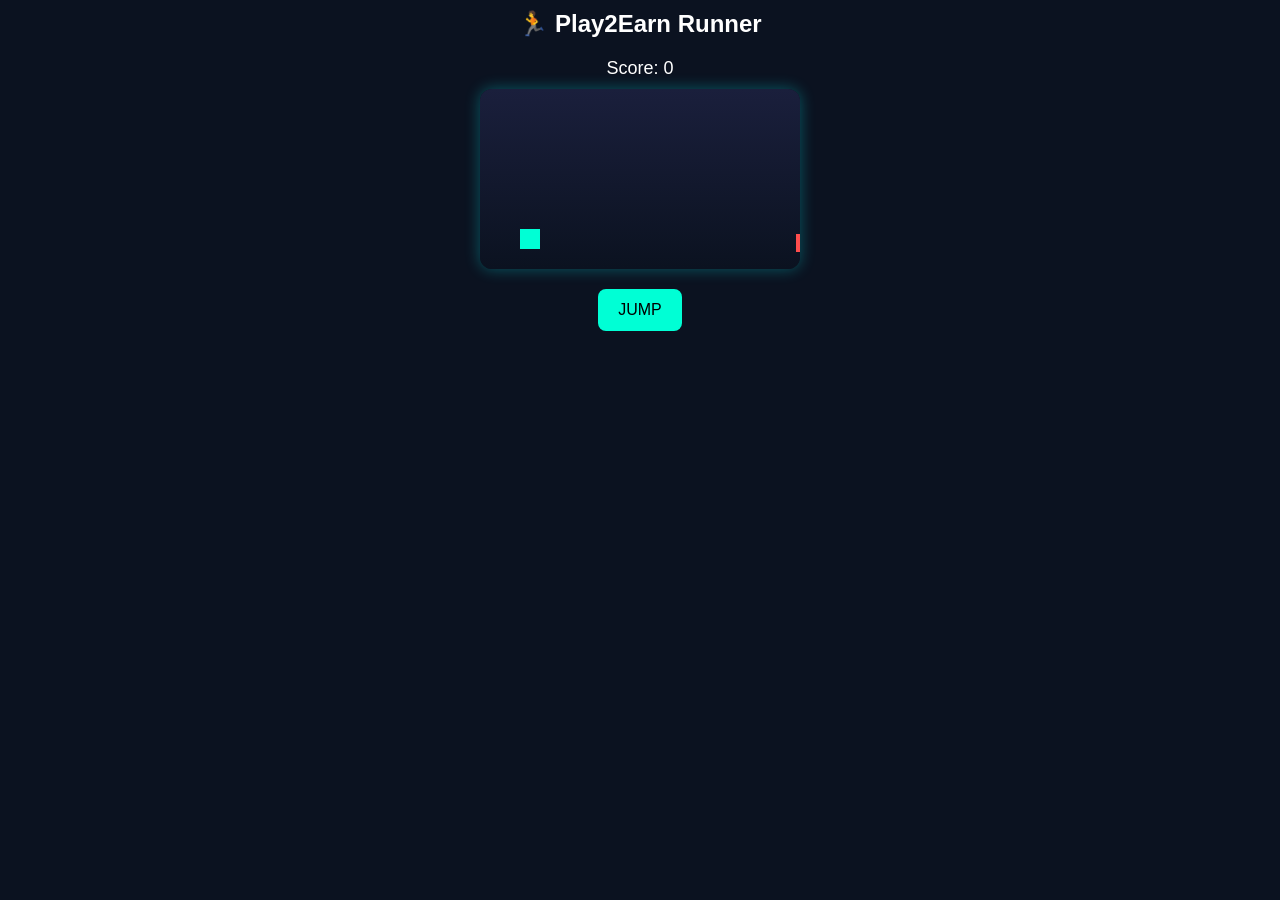
<file: runner/index.html>
<!DOCTYPE html>
<html lang="en">
<head>
<meta charset="UTF-8">
<title>Play2Earn Runner</title>
<meta name="viewport" content="width=device-width, initial-scale=1.0">

<style>
body {
  margin: 0;
  background: #0b1220;
  color: #fff;
  font-family: Arial, sans-serif;
  text-align: center;
}

h2 {
  margin-top: 10px;
}

#score {
  margin: 10px;
  font-size: 18px;
}

canvas {
  background: linear-gradient(#1a1f3c, #0b1220);
  display: block;
  margin: 10px auto;
  border-radius: 12px;
  box-shadow: 0 0 15px rgba(0,255,255,0.3);
}

button {
  background: #00ffd5;
  border: none;
  padding: 12px 20px;
  border-radius: 8px;
  font-size: 16px;
  margin-top: 10px;
}
</style>
</head>

<body>

<h2>🏃 Play2Earn Runner</h2>
<div id="score">Score: 0</div>

<canvas id="game" width="320" height="180"></canvas>

<button onclick="jump()">JUMP</button>

<script>
const canvas = document.getElementById("game");
const ctx = canvas.getContext("2d");

let player = { x: 40, y: 120, w: 20, h: 20, vy: 0 };
let gravity = 0.9;
let ground = 140;
let obstacleX = 320;
let score = 0;
let gameOver = false;

function jump() {
  if (player.y >= ground) {
    player.vy = -14;
  }
}

document.body.addEventListener("touchstart", jump);

function resetGame() {
  score = 0;
  obstacleX = 320;
  gameOver = false;
  player.y = ground;
}

function update() {
  if (gameOver) return;

  ctx.clearRect(0,0,canvas.width,canvas.height);

  // Player
  player.vy += gravity;
  player.y += player.vy;
  if (player.y > ground) {
    player.y = ground;
    player.vy = 0;
  }

  ctx.fillStyle = "#00ffd5";
  ctx.fillRect(player.x, player.y, player.w, player.h);

  // Obstacle
  obstacleX -= 4;
  if (obstacleX < -20) {
    obstacleX = 320;
    score++;
    document.getElementById("score").innerText = "Score: " + score;
  }

  ctx.fillStyle = "#ff4d4d";
  ctx.fillRect(obstacleX, ground + 5, 18, 18);

  // Collision
  if (
    player.x < obstacleX + 18 &&
    player.x + player.w > obstacleX &&
    player.y + player.h > ground + 5
  ) {
    gameOver = true;
    alert("Game Over! Score: " + score);
    resetGame();
  }

  requestAnimationFrame(update);
}

update();
</script>

</body>
</html>
</file>
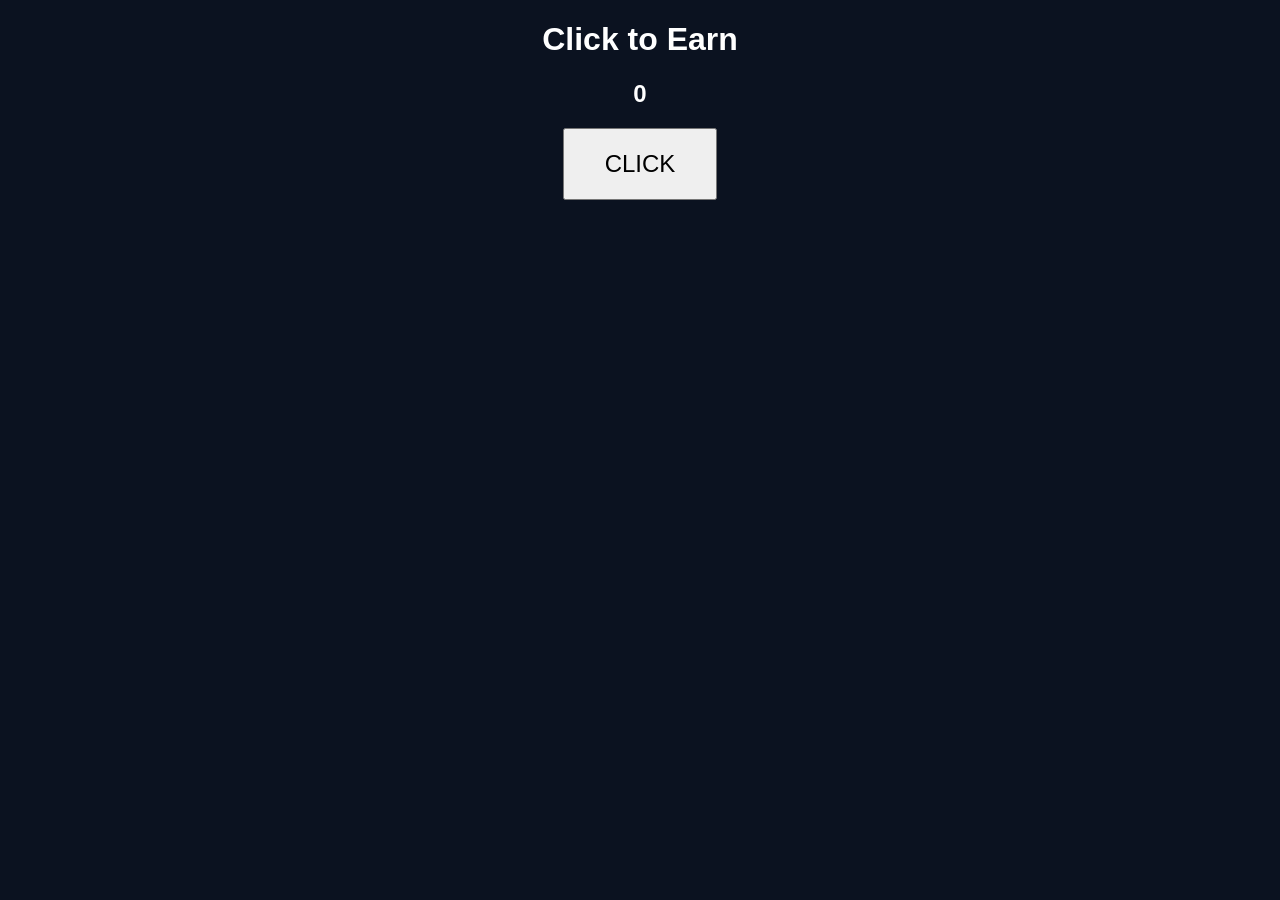
<file: games/clicker/index.html>
<!DOCTYPE html>
<html>
<head>
<meta charset="UTF-8">
<title>Clicker Game</title>
<style>
body{background:#0b1220;color:#fff;text-align:center;font-family:sans-serif}
button{font-size:24px;padding:20px 40px}
</style>
</head>
<body>
<h1>Click to Earn</h1>
<h2 id="score">0</h2>
<button onclick="clickMe()">CLICK</button>

<script src="game.js"></script>
</body>
</html>
</file>
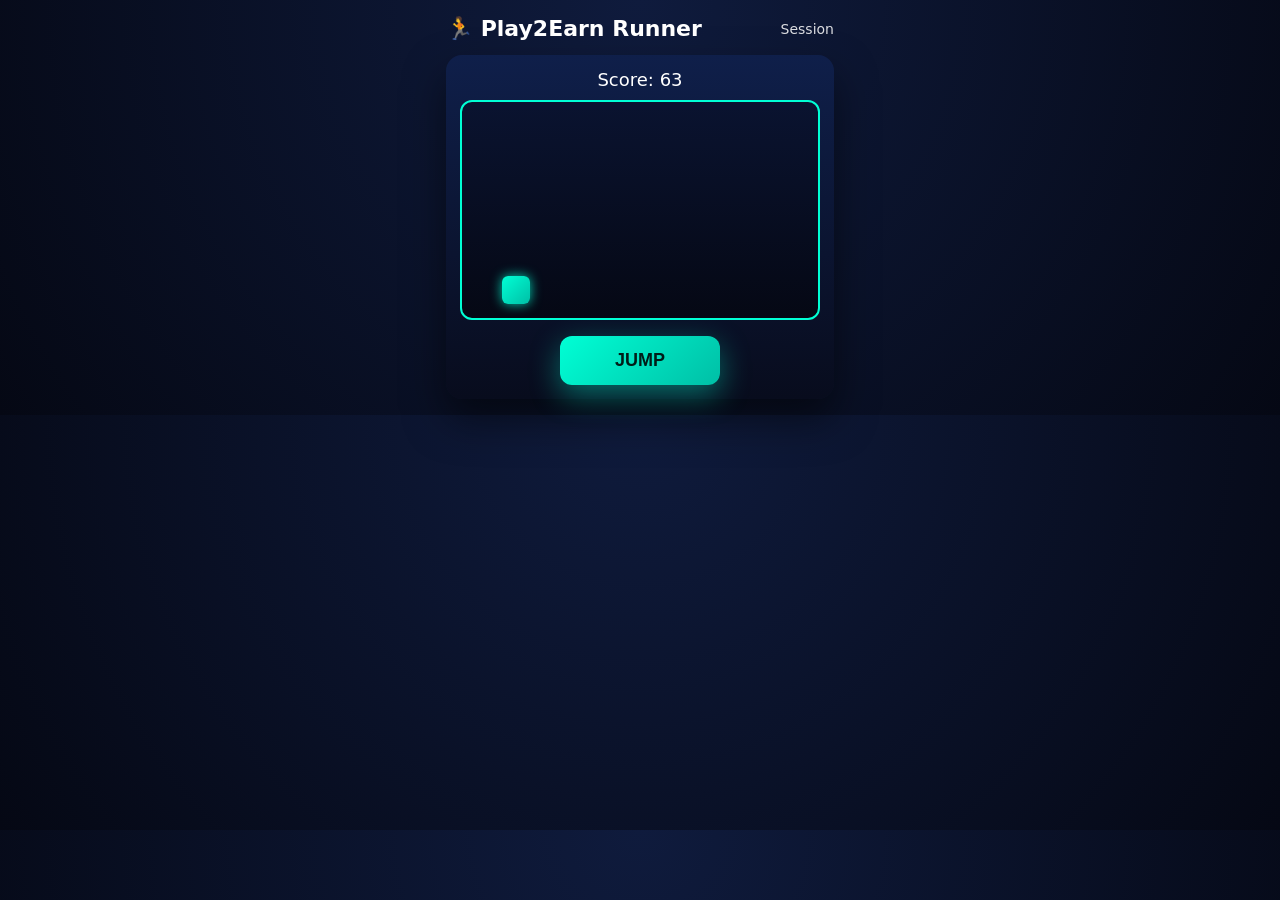
<file: games/runner/index.html>
<!DOCTYPE html>
<html lang="en">
<head>
<meta charset="UTF-8" />
<meta name="viewport" content="width=device-width, initial-scale=1.0" />
<title>Play2Earn Runner</title>

<style>
/* =======================
   GLOBAL STYLES
======================= */
* {
  box-sizing: border-box;
  user-select: none;
}

body {
  margin: 0;
  background: radial-gradient(circle at top, #0f1b3d, #050814);
  color: #ffffff;
  font-family: "Segoe UI", system-ui, sans-serif;
  display: flex;
  justify-content: center;
}

/* =======================
   APP CONTAINER
======================= */
.app {
  width: 100%;
  max-width: 420px;
  padding: 16px;
}

/* =======================
   HEADER
======================= */
.header {
  display: flex;
  justify-content: space-between;
  align-items: center;
  margin-bottom: 14px;
}

.title {
  font-size: 22px;
  font-weight: 700;
}

.points {
  font-size: 14px;
  opacity: 0.85;
}

/* =======================
   GAME CARD
======================= */
.game-card {
  background: linear-gradient(180deg, #0f1f4a, #080c1d);
  border-radius: 16px;
  padding: 14px;
  box-shadow: 0 20px 40px rgba(0,0,0,0.5);
}

/* =======================
   SCORE
======================= */
.score {
  text-align: center;
  font-size: 18px;
  margin-bottom: 10px;
}

/* =======================
   GAME AREA
======================= */
.game-area {
  position: relative;
  height: 220px;
  background: linear-gradient(180deg, #0a1330, #050814);
  border-radius: 12px;
  overflow: hidden;
  border: 2px solid #00ffd5;
}

/* =======================
   PLAYER
======================= */
.player {
  position: absolute;
  bottom: 14px;
  left: 40px;
  width: 28px;
  height: 28px;
  background: linear-gradient(135deg, #00ffd5, #00bfa6);
  border-radius: 6px;
  box-shadow: 0 0 12px rgba(0,255,213,0.8);
}

/* =======================
   OBSTACLE
======================= */
.obstacle {
  position: absolute;
  bottom: 14px;
  width: 26px;
  height: 26px;
  background: linear-gradient(135deg, #ff4d4d, #c62828);
  border-radius: 5px;
}

/* =======================
   CONTROLS
======================= */
.controls {
  display: flex;
  justify-content: center;
  margin-top: 16px;
}

.jump-btn {
  width: 160px;
  padding: 14px;
  font-size: 18px;
  font-weight: 700;
  border: none;
  border-radius: 12px;
  background: linear-gradient(135deg, #00ffd5, #00bfa6);
  color: #001d18;
  box-shadow: 0 10px 30px rgba(0,255,213,0.4);
}
</style>
</head>

<body>

<div class="app">

  <!-- HEADER -->
  <div class="header">
    <div class="title">🏃 Play2Earn Runner</div>
    <div class="points">Session</div>
  </div>

  <!-- GAME -->
  <div class="game-card">
    <div class="score" id="score">Score: 0</div>

    <div class="game-area" id="game">
      <div class="player" id="player"></div>
    </div>

    <div class="controls">
      <button class="jump-btn" id="jumpBtn">JUMP</button>
    </div>
  </div>

</div>

<script>
/* =======================
   GAME STATE
======================= */
const game = document.getElementById("game");
const player = document.getElementById("player");
const scoreEl = document.getElementById("score");
const jumpBtn = document.getElementById("jumpBtn");

let score = 0;
let velocity = 0;
let jumping = false;
let running = true;

/* =======================
   PHYSICS CONSTANTS
======================= */
const GRAVITY = -0.6;
const JUMP_FORCE = 11;
const GROUND = 14;

/* =======================
   JUMP
======================= */
function jump() {
  if (jumping) return;
  velocity = JUMP_FORCE;
  jumping = true;
}

jumpBtn.addEventListener("click", jump);
document.addEventListener("keydown", e => {
  if (e.code === "Space") jump();
});

/* =======================
   CREATE OBSTACLE
======================= */
function spawnObstacle() {
  if (!running) return;

  const obs = document.createElement("div");
  obs.className = "obstacle";
  game.appendChild(obs);

  let x = game.offsetWidth;

  const move = setInterval(() => {
    if (!running) {
      clearInterval(move);
      obs.remove();
      return;
    }

    x -= 4;
    obs.style.left = x + "px";

    const p = player.getBoundingClientRect();
    const o = obs.getBoundingClientRect();

    if (
      p.left < o.right &&
      p.right > o.left &&
      p.bottom > o.top
    ) {
      endGame();
      clearInterval(move);
    }

    if (x < -30) {
      clearInterval(move);
      obs.remove();
    }
  }, 20);
}

/* =======================
   GAME LOOP
======================= */
function loop() {
  if (!running) return;

  // Player physics
  let bottom = parseFloat(player.style.bottom || GROUND);
  bottom += velocity;
  velocity += GRAVITY;

  if (bottom <= GROUND) {
    bottom = GROUND;
    jumping = false;
  }

  player.style.bottom = bottom + "px";

  score++;
  scoreEl.textContent = "Score: " + score;

  requestAnimationFrame(loop);
}

/* =======================
   GAME OVER
======================= */
function endGame() {
  running = false;

  // Save score locally (safe & reliable)
  const total = Number(localStorage.getItem("play2earn_points") || 0);
  localStorage.setItem("play2earn_points", total + score);

  setTimeout(() => {
    alert("Game Over\nScore: " + score);
    location.reload();
  }, 100);
}

/* =======================
   START GAME
======================= */
setInterval(spawnObstacle, 1600);
loop();
</script>

</body>
</html>
</file>
